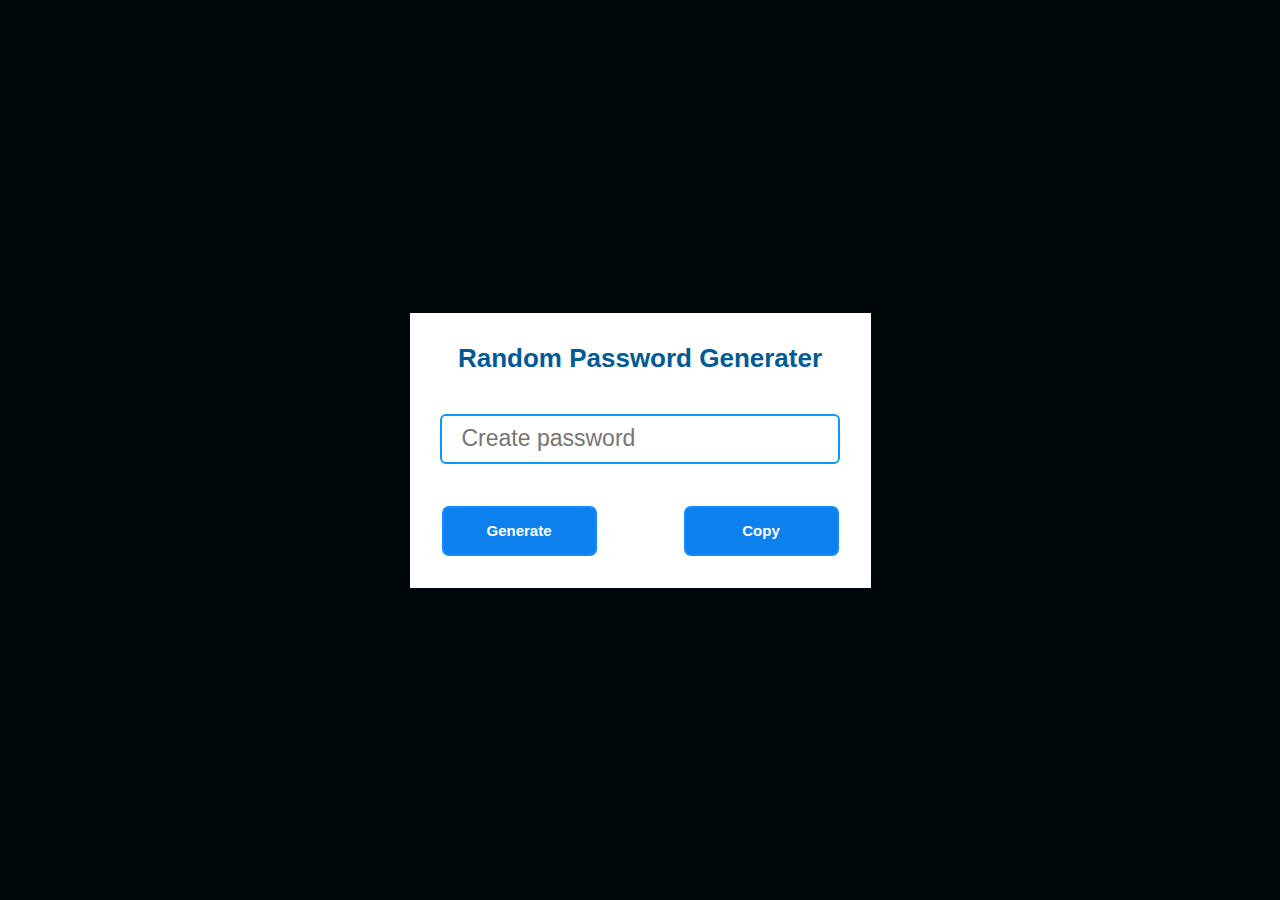
<file: randompass.html>
<!DOCTYPE html>
<html lang="en">

<head>
    <link rel="stylesheet" type="text/css" href="pass.css">
    <meta charset="UTF-8">
    <meta name="viewport" content="width=device-width, initial-scale=1.0">
    <title>Random Password Generater</title>
</head>

<body>
    <div class="body">
    
 <div class="box">
     <h2>Random Password Generater</h2>
        <input type="text" name="" placeholder="Create password" id="password" readonly>
        
 
        <table>
          <th><div id="button" class="btn1"onclick="genPassword()">Generate</div></th>
          <th><a  id="button" class="btn2" onclick="copyPassword()">Copy</a></th>
        </table>
    </div>
    </div>
    <script src="ranpass.js"></script>
    </body>
    </html>
</file>
<file: pass.css>
* {
            margin: 0;
            padding: 0;
            user-select: none;
            box-sizing: border-box;
        }

        body {
            background-color: hsl(200, 100%, 2%);
            justify-content: center;
            align-items: center;
            display: flex;
            min-height: 100vh;
        }

 .box{
   background-color: white;
   padding-top: 30px;
   padding: 30px;
 
 }
 .box h2{
   margin-bottom: 40px;
   text-align: center;
   font-size: 26px;
   color: #015a96;
   font-family: sans-serif;
 }

        input {
          padding: 20px;
            user-select: none;
            height: 50px;
            width: 400px;
            border-radius: 6px;
            border: none;
            border: 2px solid rgb(13, 152, 245);
            outline: none;
            font-size: 22px;
        }
        input::placeholder{
          font-size: 23px;
        } 
 
        #button {
            font-family: sans-serif;
            font-size: 15px;
   
            margin-top: 40px;
            border: 2px solid rgb(20, 139, 250);
            width: 155px;
            height: 50px;
            text-align: center;
            background-color: #0c81ee;
            display: flex;
            color: rgb(255, 255, 255);
            justify-content: center;
            align-items: center;
            cursor: pointer;
            border-radius: 7px;
     
         
        }
 .btn2{
   margin-left: 85px
 }

        #button:hover {
            color: white;
            background-color: black;
        }
</file>
